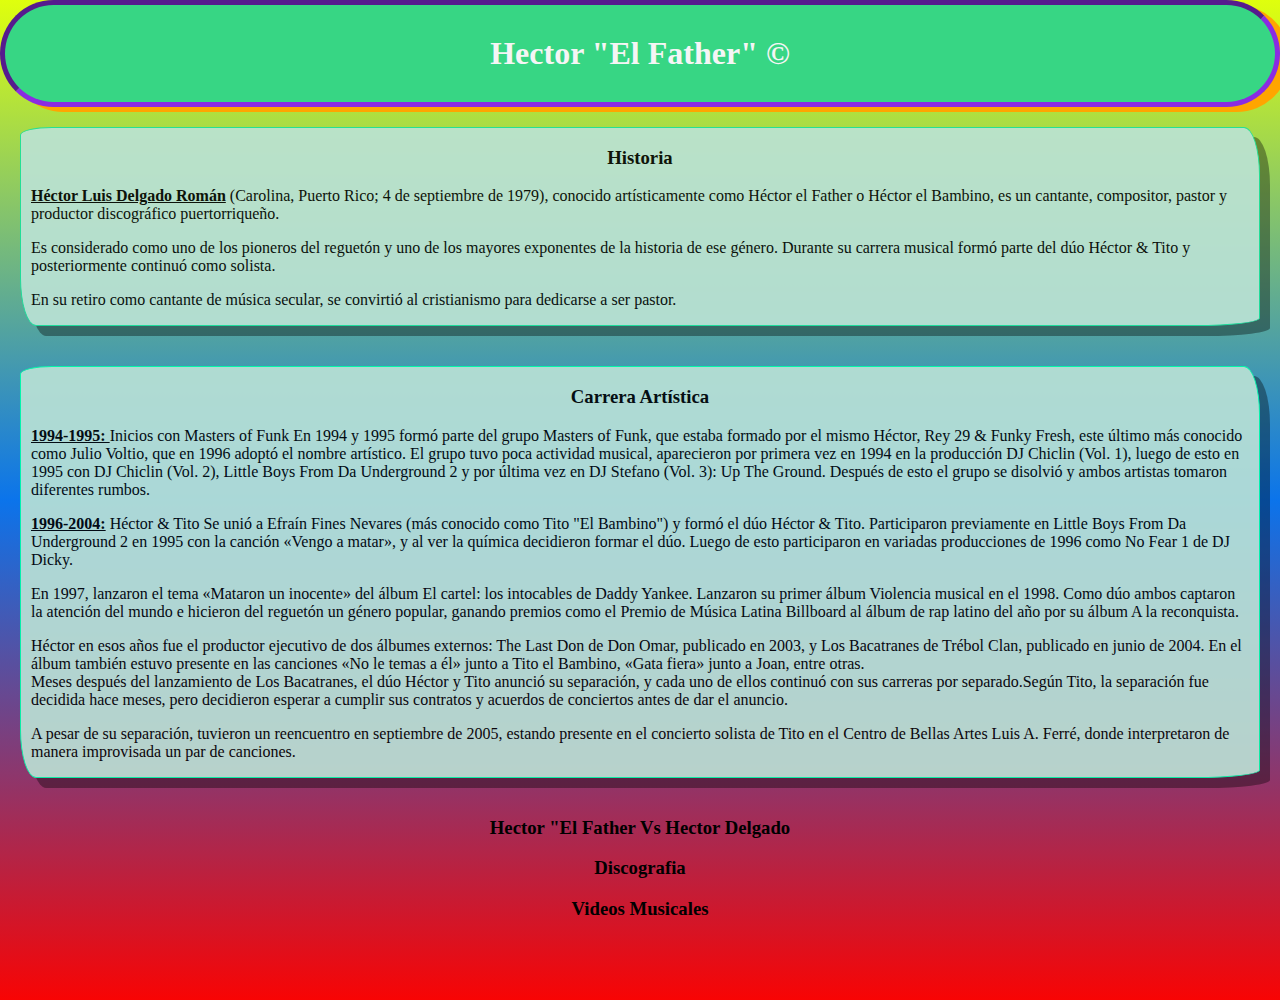
<file: modelodecaja.html>
<!DOCTYPE html>
<html lang="es">
<head>
    <meta charset="utf-8">
    <style>
        html {
            height: 1000px;
        }

        body {
            margin:0px;
            /* background: 100px linear-gradient(blueviolet,green); */
            background: linear-gradient(to top,#f80404,#0b74eb,rgb(223, 255, 13));
             /*To righ de izquierda a derecha, to bottom left: */
        
            /*background: url(https://wallpapers.com/images/featured/whatsapp-3d9aa7qsppakwbww.webp); */
           background-repeat: no-repeat; /*para que no se repita la imagen si fuere pequeña */
           background-size: 10000px; */
           
        }
        h1 {
            text-align: center;
            color:whitesmoke;
            background-color: rgb(55, 214, 132);
            padding:30px 20px;
            margin:0px;
            border: 5px inset blueviolet; /*dashed para el borde diferente || dooted, solid,
            ridge, groove, inset, outset*/
            border-radius:20em;
            box-shadow: orange 10px 5px;
        
        }
        h3 {
            text-transform: capitalize;
            text-align: center;

        }

        span.history {
            border-radius: 2em 1em 4em / 0.5em 3em; /*para hacer los bordes diferentes*/
            border:1px solid rgb(25, 225, 155);
            opacity: 0.9; /*Para la tranparencia de la pagina */
            margin: 20px;
            padding-top:0px;
            padding-right: 10px;
            padding-left: 10px;
            text-justify: auto;
            background-color:rgb(188, 227, 214);
            display: inline-block;
            box-shadow:  rgba(0,0,0,0.4) 10px 10px;
        }
        span.vida {
            border-radius: 2em 1em 4em / 0.5em 3em; /*para hacer los bordes diferentes*/
            border:1px solid rgb(0, 255, 170);
            opacity: 0.9; /*Para la tranparencia de la pagina */
            margin: 20px;
            padding-top:0px;
            padding-right: 10px;
            padding-left: 10px;
            background-color:rgb(188, 227, 214);
            display: inline-block;
            box-shadow:  rgba(0,0,0,0.4) 10px 10px;
        }
       
        b {
            text-decoration: underline;
        }
       
    </style>
</head>

<span>
    <h1>Hector "El Father" &copy </h1>
    <span class="history">
        <h3>historia</h3>
       
             <p> <b>Héctor Luis Delgado Román</b> (Carolina, Puerto Rico; 4 de septiembre de 1979),
                conocido artísticamente como Héctor el Father o Héctor el Bambino, es un cantante,
                compositor, pastor y productor discográfico puertorriqueño. </p>
             <p>Es considerado como uno de los pioneros del reguetón y uno de los mayores exponentes 
                de la historia de ese género.
                Durante su carrera musical formó parte del dúo Héctor & Tito
                y posteriormente continuó como solista. </p>
                <p>En su retiro como cantante de música secular,
                se convirtió al cristianismo para dedicarse a ser pastor.
             </p>
    </span>

    <span class="vida"> <h3> carrera artística </h3>

    <p> <b> 1994-1995: </b> Inicios con Masters of Funk
      En 1994 y 1995 formó parte del grupo Masters of Funk, que estaba formado por el mismo Héctor,
     Rey 29 & Funky Fresh, este último más conocido como Julio Voltio, que en 1996 adoptó el nombre artístico.
     El grupo tuvo poca actividad musical, aparecieron por primera vez en 1994 en la producción DJ Chiclin (Vol. 1), 
     luego de esto en 1995 con DJ Chiclin (Vol. 2), Little Boys From Da Underground 2 y por última vez en DJ Stefano 
     (Vol. 3): Up The Ground. Después de esto el grupo se disolvió y ambos artistas tomaron diferentes rumbos. </p>
     
     <p><b>1996-2004:</b> Héctor & Tito
     Se unió a Efraín Fines Nevares (más conocido como Tito "El Bambino") y formó el dúo Héctor & Tito. Participaron previamente en Little Boys From Da Underground 2 
     en 1995 con la canción «Vengo a matar», y al ver la química decidieron formar el dúo.
     Luego de esto participaron en variadas producciones de 1996 como No Fear 1 de DJ Dicky. </p>

    <p> En 1997, lanzaron el tema «Mataron un inocente» del álbum El cartel: los intocables de Daddy Yankee.
     Lanzaron su primer álbum Violencia musical en el 1998. Como dúo ambos captaron la atención del mundo e hicieron del reguetón un género popular, ganando premios
     como el Premio de Música Latina Billboard al álbum de rap latino del año por su álbum A la reconquista. </p> 

     Héctor en esos años fue el productor ejecutivo de dos álbumes externos: The Last Don de Don Omar, publicado en 2003, y Los Bacatranes de Trébol Clan, 
     publicado en junio de 2004. En el álbum también estuvo presente en las canciones «No le temas a él» junto a Tito el Bambino, «Gata fiera» junto a Joan, entre otras.
     <br> Meses después del lanzamiento de Los Bacatranes, el dúo Héctor y Tito anunció su separación, y cada uno de ellos continuó con sus carreras por separado.Según Tito, la separación fue decidida hace meses, pero decidieron esperar 
     a cumplir sus contratos y acuerdos de conciertos antes de dar el anuncio.</p> 

     <p>A pesar de su separación, tuvieron un reencuentro en septiembre de 2005, estando presente en el concierto solista de Tito en el Centro de Bellas Artes Luis A. Ferré, donde interpretaron de manera improvisada un par de canciones.
    </p>
    </span>


    <span class="father"> <h3> hector "el father vs hector delgado </h3></span>

    <span class="discografia"> <h3> discografia </h3></span>

    <div class="container">
        <h3>Videos Musicales</h3>
       <!--<video width="560" height="315" controls autoplay muted>
        <source  src="https://www.youtube.com/watch?v=4en45rIaFAg">
        </video> --> 
        
    </div>
</body>



</html>
</file>
